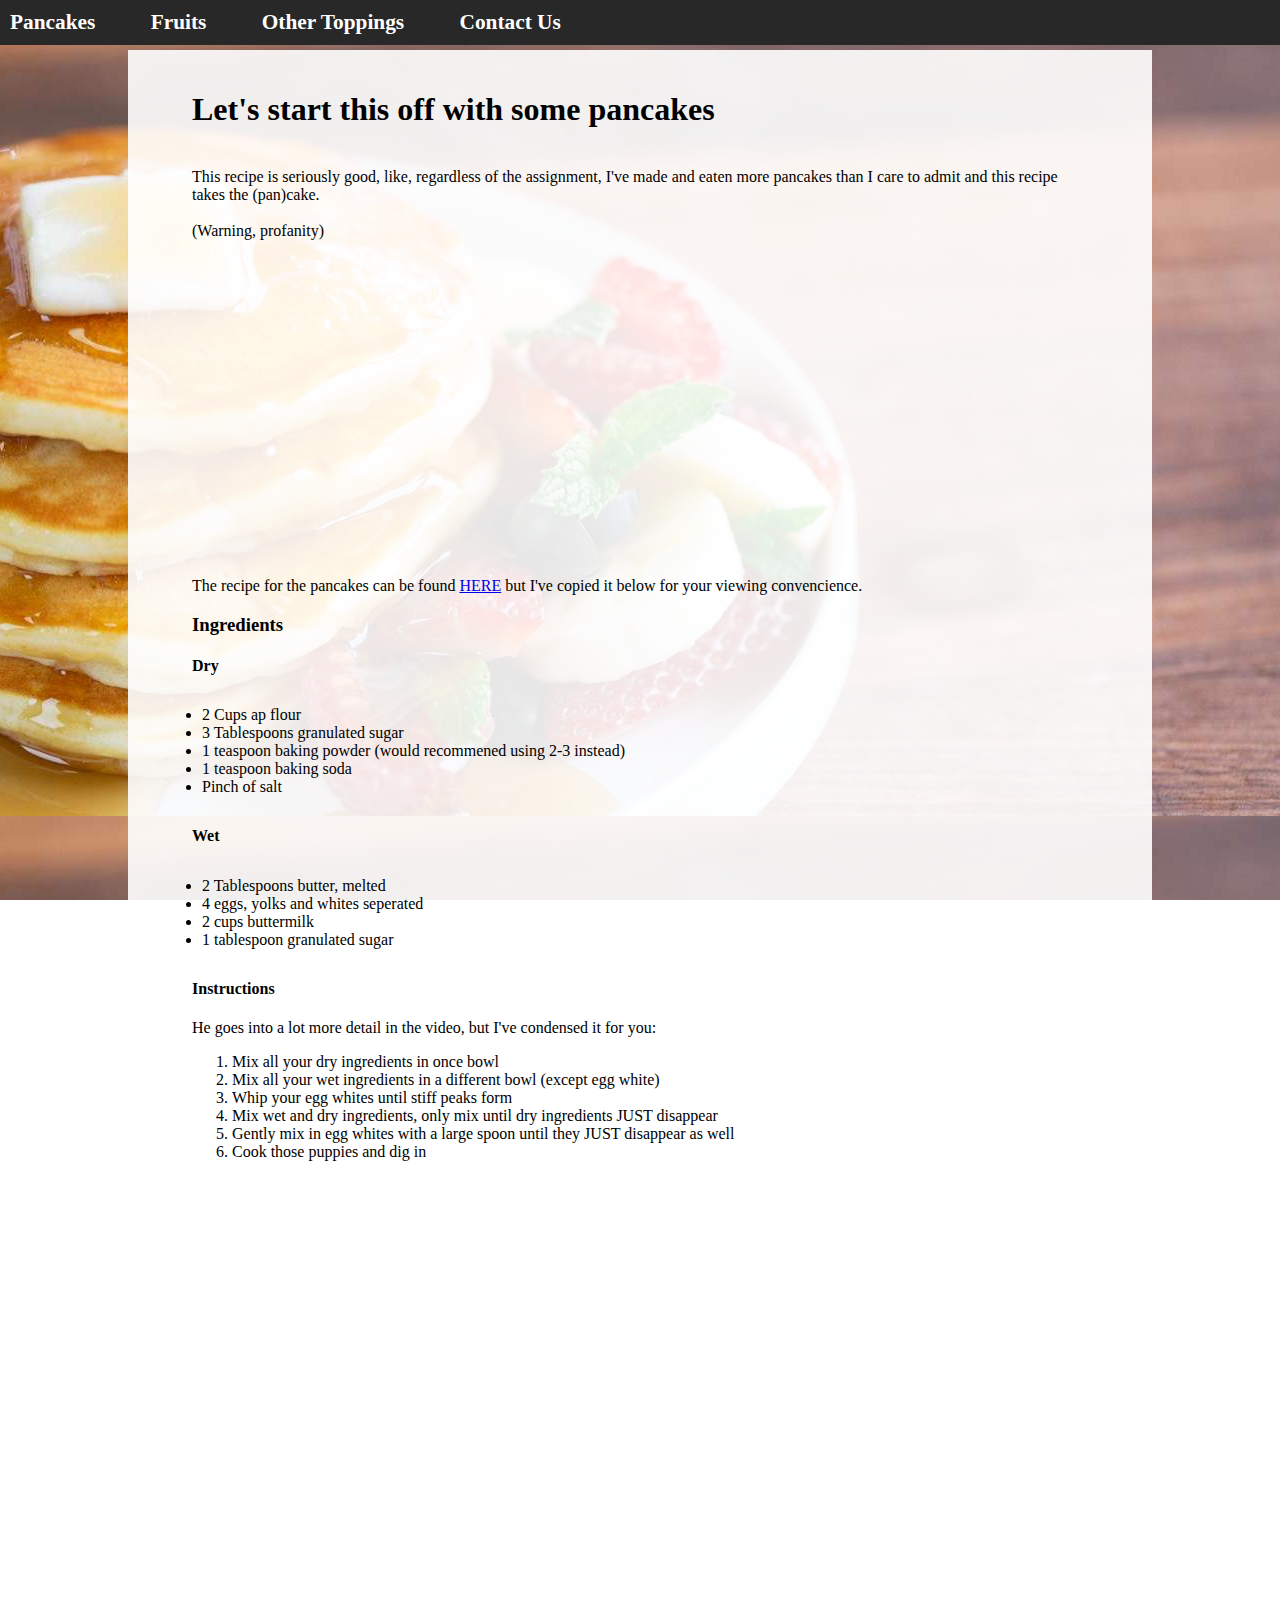
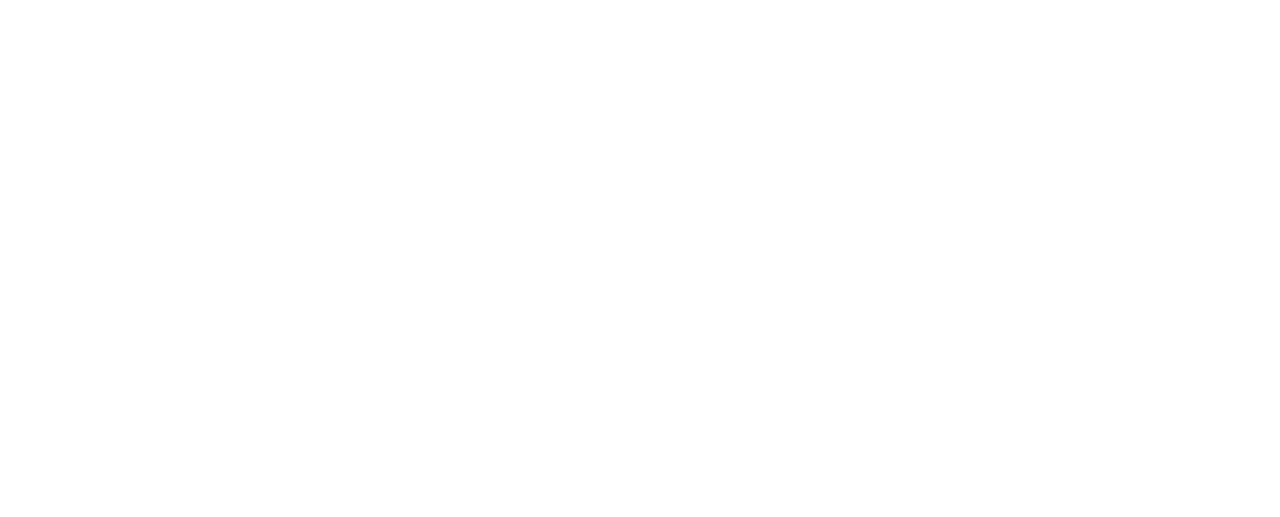
<file: index.html>
<!DOCTYPE html>
<html>
    <head>
        <link rel="stylesheet" type="text/css" href="style.css">
    </head>
    
    <body>
        <nav>
            <ul>
                <li><a href="index.html">Pancakes</a></li>
                <li><a href="fruits.html">Fruits</a></li>
                <li><a href="toppings.html">Other Toppings</a></li>
                <li><a href="contact.html">Contact Us</a></li>
                
            </ul> 
        </nav>

        <div id="content">
                <h1>Let's start this off with some pancakes</h1>
                <div>
                    <br/>
                    This recipe is seriously good, like, regardless of the assignment, 
                    I've made and eaten more pancakes than I care to admit and 
                    this recipe takes the (pan)cake. <br/><br/>
                    (Warning, profanity) <br/>
                    <iframe width="560" height="315" src="https://www.youtube.com/embed/2iWUUcW08ac" frameborder="0" allow="accelerometer; autoplay; encrypted-media; gyroscope; picture-in-picture" allowfullscreen></iframe>
                    <br/>
                    <br/>
                    The recipe for the pancakes can be found <a href="https://munchies.vice.com/en_us/article/kbke93/fluffy-pancakes">HERE</a> 
                    but I've copied it below for your viewing convencience.
                    <h3>Ingredients</h3>
                    <h4>Dry</h4>
                    <ul>
                        <li>2 Cups ap flour</li>
                        <li>3 Tablespoons granulated sugar</li>
                        <li>1 teaspoon baking powder (would recommened using 2-3 instead)</li>
                        <li>1 teaspoon baking soda</li>
                        <li>Pinch of salt</li>
                    </ul>
                    <h4>Wet</h4>
                    <ul>
                        <li>2 Tablespoons butter, melted</li>
                        <li>4 eggs, yolks and whites seperated</li>
                        <li>2 cups buttermilk</li>
                        <li>1 tablespoon granulated sugar</li>
                    </ul>
                    <h4>Instructions</h4>
                    He goes into a lot more detail in the video, but I've condensed it for you:
                    <ol>
                        <li>Mix all your dry ingredients in once bowl</li>
                        <li>Mix all your wet ingredients in a different bowl (except egg white)</li>
                        <li>Whip your egg whites until stiff peaks form</li>
                        <li>Mix wet and dry ingredients, only mix until dry ingredients JUST disappear</li>
                        <li>Gently mix in egg whites with a large spoon until they JUST disappear as well</li>
                        <li>Cook those puppies and dig in</li>
                    </ol>
                </div>
                <div class="makescrollingnicerdiv">
                    
                </div>
        </div>
        
    </body>
</html>
</file>
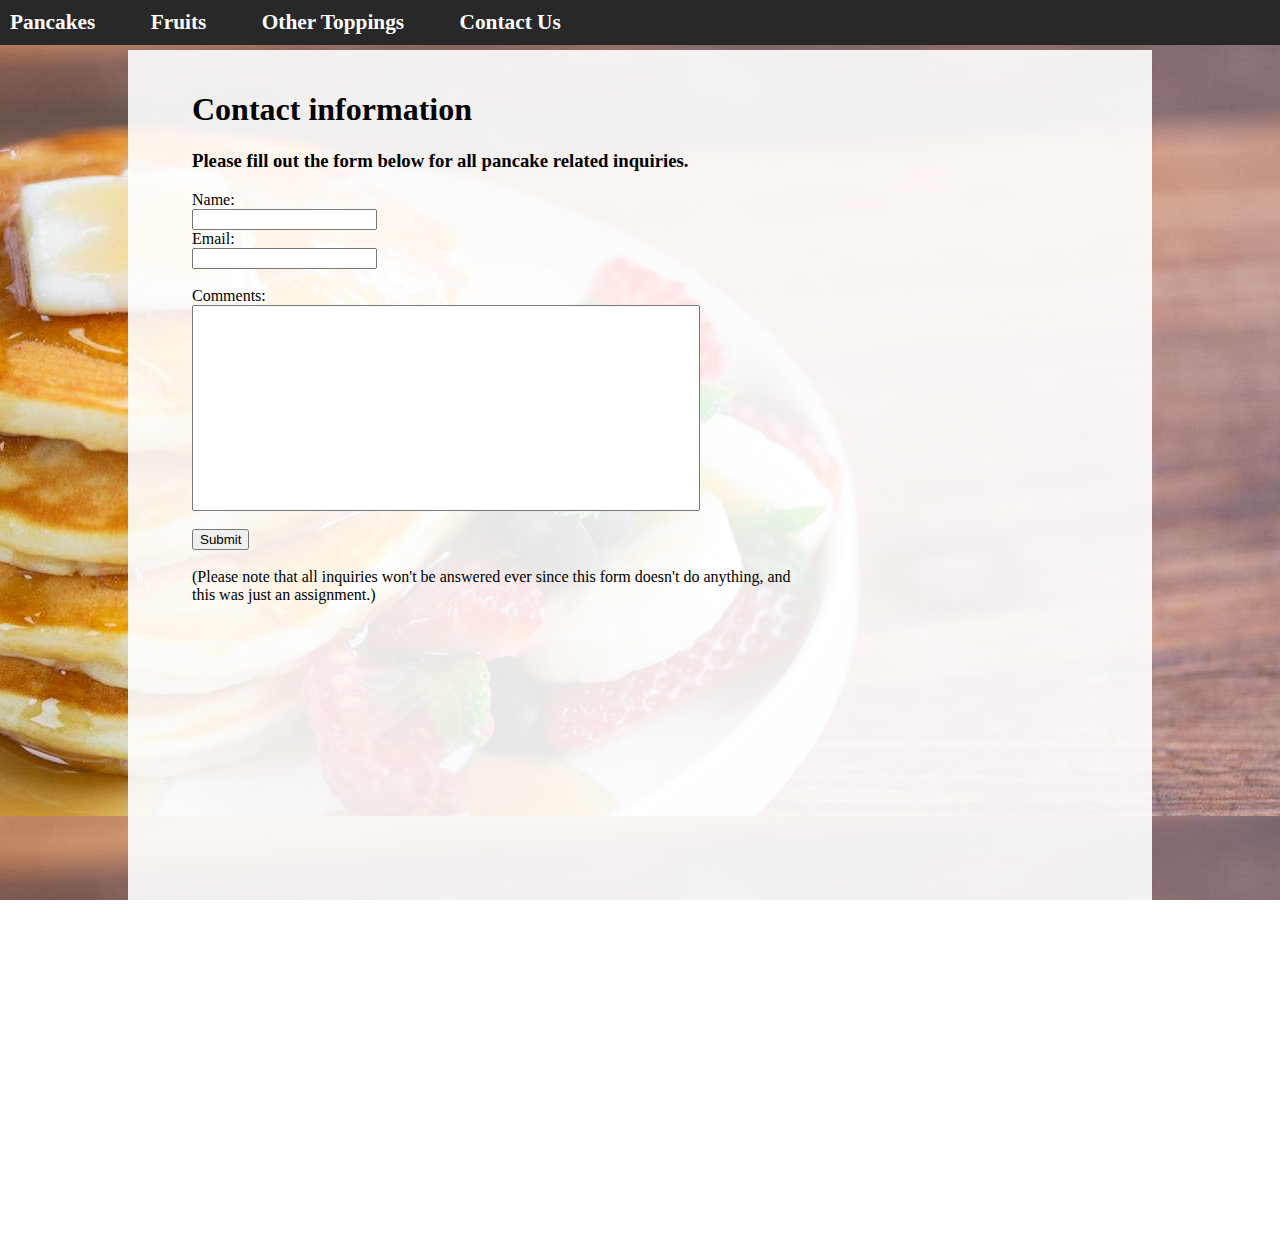
<file: contact.html>
<!DOCTYPE html>
<html>
    <head>
        <link rel="stylesheet" type="text/css" href="style.css">
    </head>
    
    <body>
        <nav>
            <ul>
                <li><a href="index.html">Pancakes</a></li>
                <li><a href="fruits.html">Fruits</a></li>
                <li><a href="toppings.html">Other Toppings</a></li>
                <li><a href="contact.html">Contact Us</a></li>
                
            </ul> 
        </nav>

        <div id="content">
            <h1>Contact information</h1>
            <h3>Please fill out the form below for all pancake related inquiries.</h3>
            <form>
                Name:<br/>
                <input type="text"><br/>
                Email:<br/>
                <input type="text"><br/>
                <br/>
                Comments:<br/>
                <input type="text" class="resized-text-box"> <br/><br/>
                <button type="submit">Submit</button>
            </form>
            <br/>
            (Please note that all inquiries won't be answered ever since this form doesn't do anything, and <br/>
            this was just an assignment.)
        </div>
        
    </body>
</html>
</file>
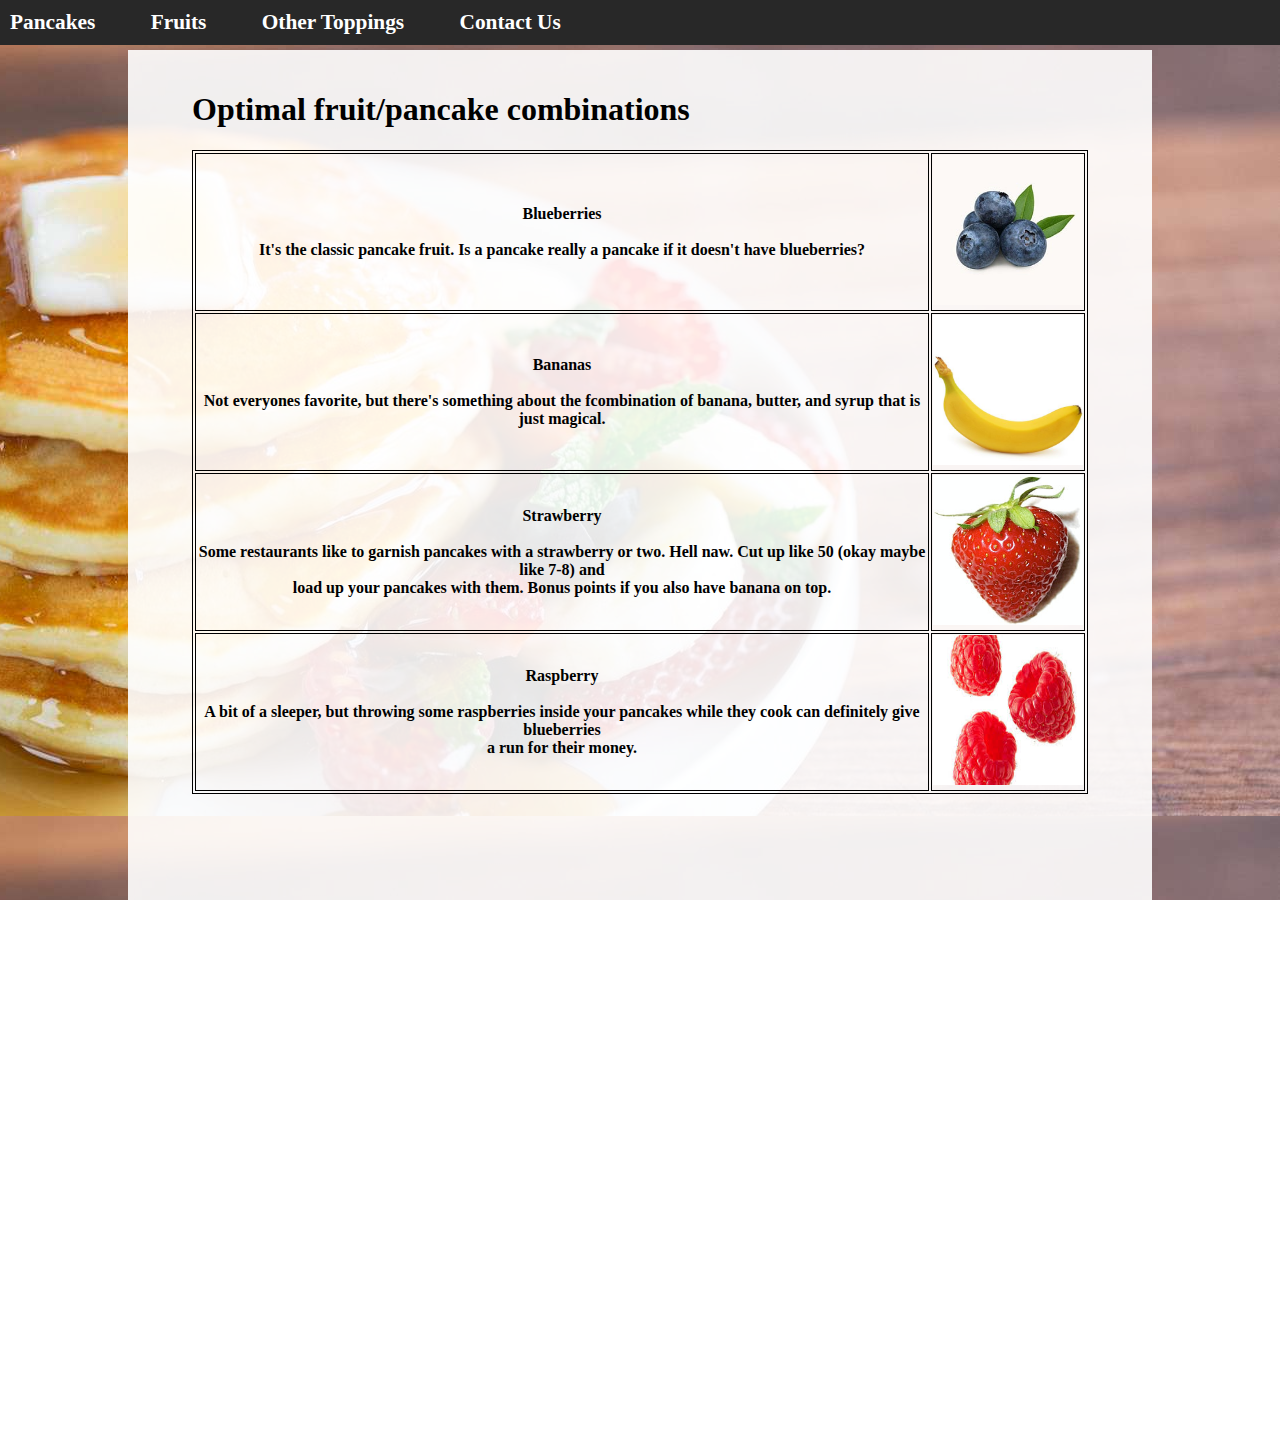
<file: fruits.html>
<!DOCTYPE html>
<html>
    <head>
        <link rel="stylesheet" type="text/css" href="style.css">
    </head>
    
    <body>
        <nav>
            <ul>
                <li><a href="index.html">Pancakes</a></li>
                <li><a href="fruits.html">Fruits</a></li>
                <li><a href="toppings.html">Other Toppings</a></li>
                <li><a href="contact.html">Contact Us</a></li>
                
            </ul> 
        </nav>

        <div id="content">
                <h1> Optimal fruit/pancake combinations</h1>
                <table>
                    <tr>
                        <th>Blueberries<br/><br/>
                        It's the classic pancake fruit. Is a pancake really a pancake if it doesn't have blueberries?</th>
                        <th><img src="images/blueberry.jpg" alt="blueberries" height='150' width='150'></th>
                    </tr>
                    <tr>
                        <th>Bananas<br/><br/>
                        Not everyones favorite, but there's something about the fcombination of banana, butter, and syrup that is just magical.</th>
                        <th><img src="images/banana.jpg" alt="banana" height='150' width='150'></th>
                    </tr>
                    <tr>
                        <th>Strawberry<br/><br/>
                        Some restaurants like to garnish pancakes with a strawberry or two. Hell naw. Cut up like 50 (okay maybe like 7-8) and <br/>
                        load up your pancakes with them. Bonus points if you also have banana on top.</th>
                        <th><img src="images/strawberry.jpg" alt="strawberry" height='150' width='150'></th>
                    </tr>
                    <tr>
                        <th>Raspberry<br/><br/>
                        A bit of a sleeper, but throwing some raspberries inside your pancakes while they cook can definitely give blueberries <br/>
                        a run for their money.</th>
                        <th><img src="images/raspberry.jpeg" alt="raspberry" height='150' width='150'></th>
                    </tr>
                </table>
        </div>
        
    </body>
</html>
</file>
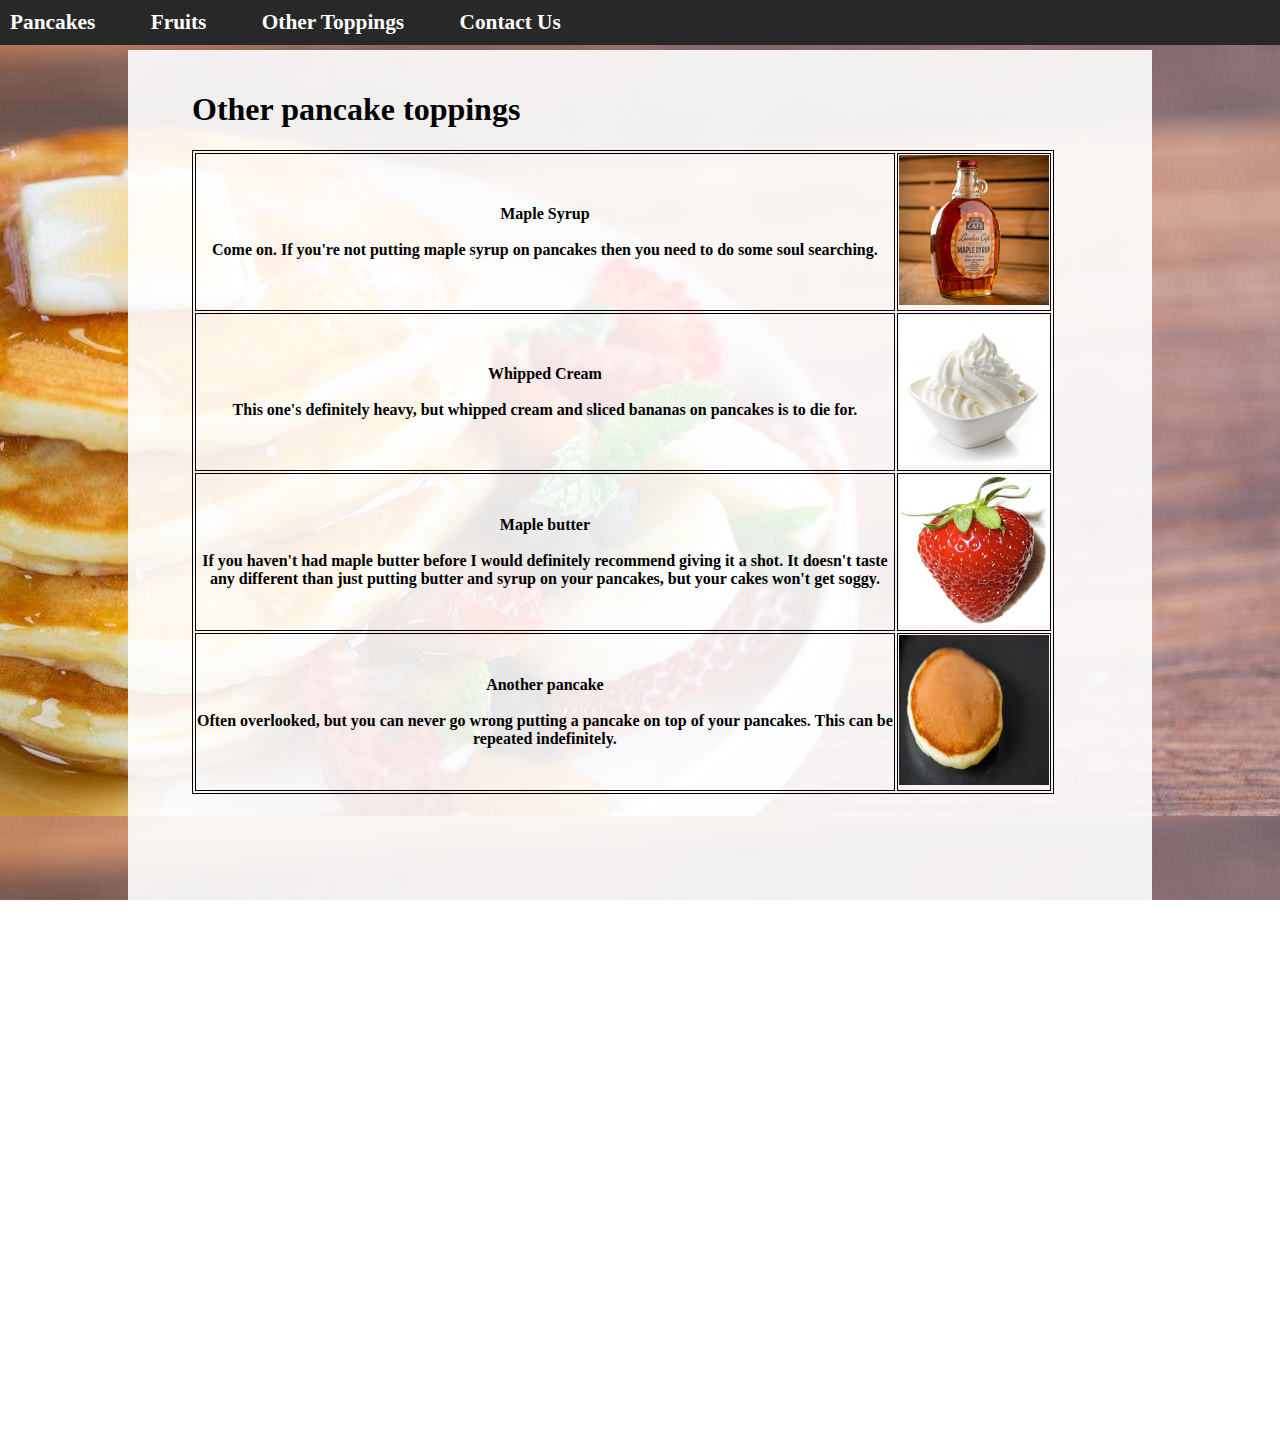
<file: toppings.html>
<!DOCTYPE html>
<html>
    <head>
        <link rel="stylesheet" type="text/css" href="style.css">
    </head>
    
    <body>
        <nav>
            <ul>
                <li><a href="index.html">Pancakes</a></li>
                <li><a href="fruits.html">Fruits</a></li>
                <li><a href="toppings.html">Other Toppings</a></li>
                <li><a href="contact.html">Contact Us</a></li>
                
            </ul> 
        </nav>

        <div id="content">
                <h1> Other pancake toppings</h1>
                <table>
                    <tr>
                        <th>Maple Syrup<br/><br/>
                        Come on. If you're not putting maple syrup on pancakes then you need to do some soul searching.</th>
                        <th><img src="images/syrup.jpg" alt="maple syrup" height='150' width='150'></th>
                    </tr>
                    <tr>
                        <th>Whipped Cream<br/><br/>
                        This one's definitely heavy, but whipped cream and sliced bananas on pancakes is to die for.</th>
                        <th><img src="images/whippedcream.jpg" alt="whipped cream" height='150' width='150'></th>
                    </tr>
                    <tr>
                        <th>Maple butter<br/><br/>
                       If you haven't had maple butter before I would definitely recommend giving it a shot. It doesn't taste <br/>
                        any different than just putting butter and syrup on your pancakes, but your cakes won't get soggy. </th>
                        <th><img src="images/strawberry.jpg" alt="strawberry" height='150' width='150'></th>
                    </tr>
                    <tr>
                        <th>Another pancake<br/><br/>
                        Often overlooked, but you can never go wrong putting a pancake on top of your pancakes. This can be <br/>
                    repeated indefinitely.</th>
                        <th><img src="images/anotherpancake.jpeg" alt="pancake" height='150' width='150'></th>
                    </tr>
                </table>
        </div>
        
    </body>
</html>
</file>
<file: style.css>
html, body {
    padding: 0px;
}

body {
    margin: 0px;
    padding-top: 50px;
    background: url("images/pancakes.jpg") top right;
    background-attachment: fixed;
    
    
}

nav {
    position: fixed;
    top: 0;
    margin: 0px;
    padding: 0px;
    border: 0px;
    top:0;
    width: 100%;
    background-color:#282828;
    color: white;
    font-size: 16pt;
    font-weight: bolder;
   }

ul {
    padding: 10px;
    margin: 0px 0px;
}

nav ul li {
    display: inline-block;
    margin-right: 50px;
    
}

li a {
    color: inherit;
    text-decoration: none;
}

#content {
    margin-left: 10%;
    padding-left: 5%;
    margin-right: 10%;
    padding-right: 5%;
    padding-bottom: 50%;
    padding-top: 20px;
    margin-top: 0;
    background-color: rgba(255, 255, 255, 0.9)

}

table, th, td {
    border: 1px solid black;
  }

.makescrollingnicerdiv {
    min-height: 300px;
}

.resized-text-box {
    height: 200px;
    width: 500px;
}
</file>
